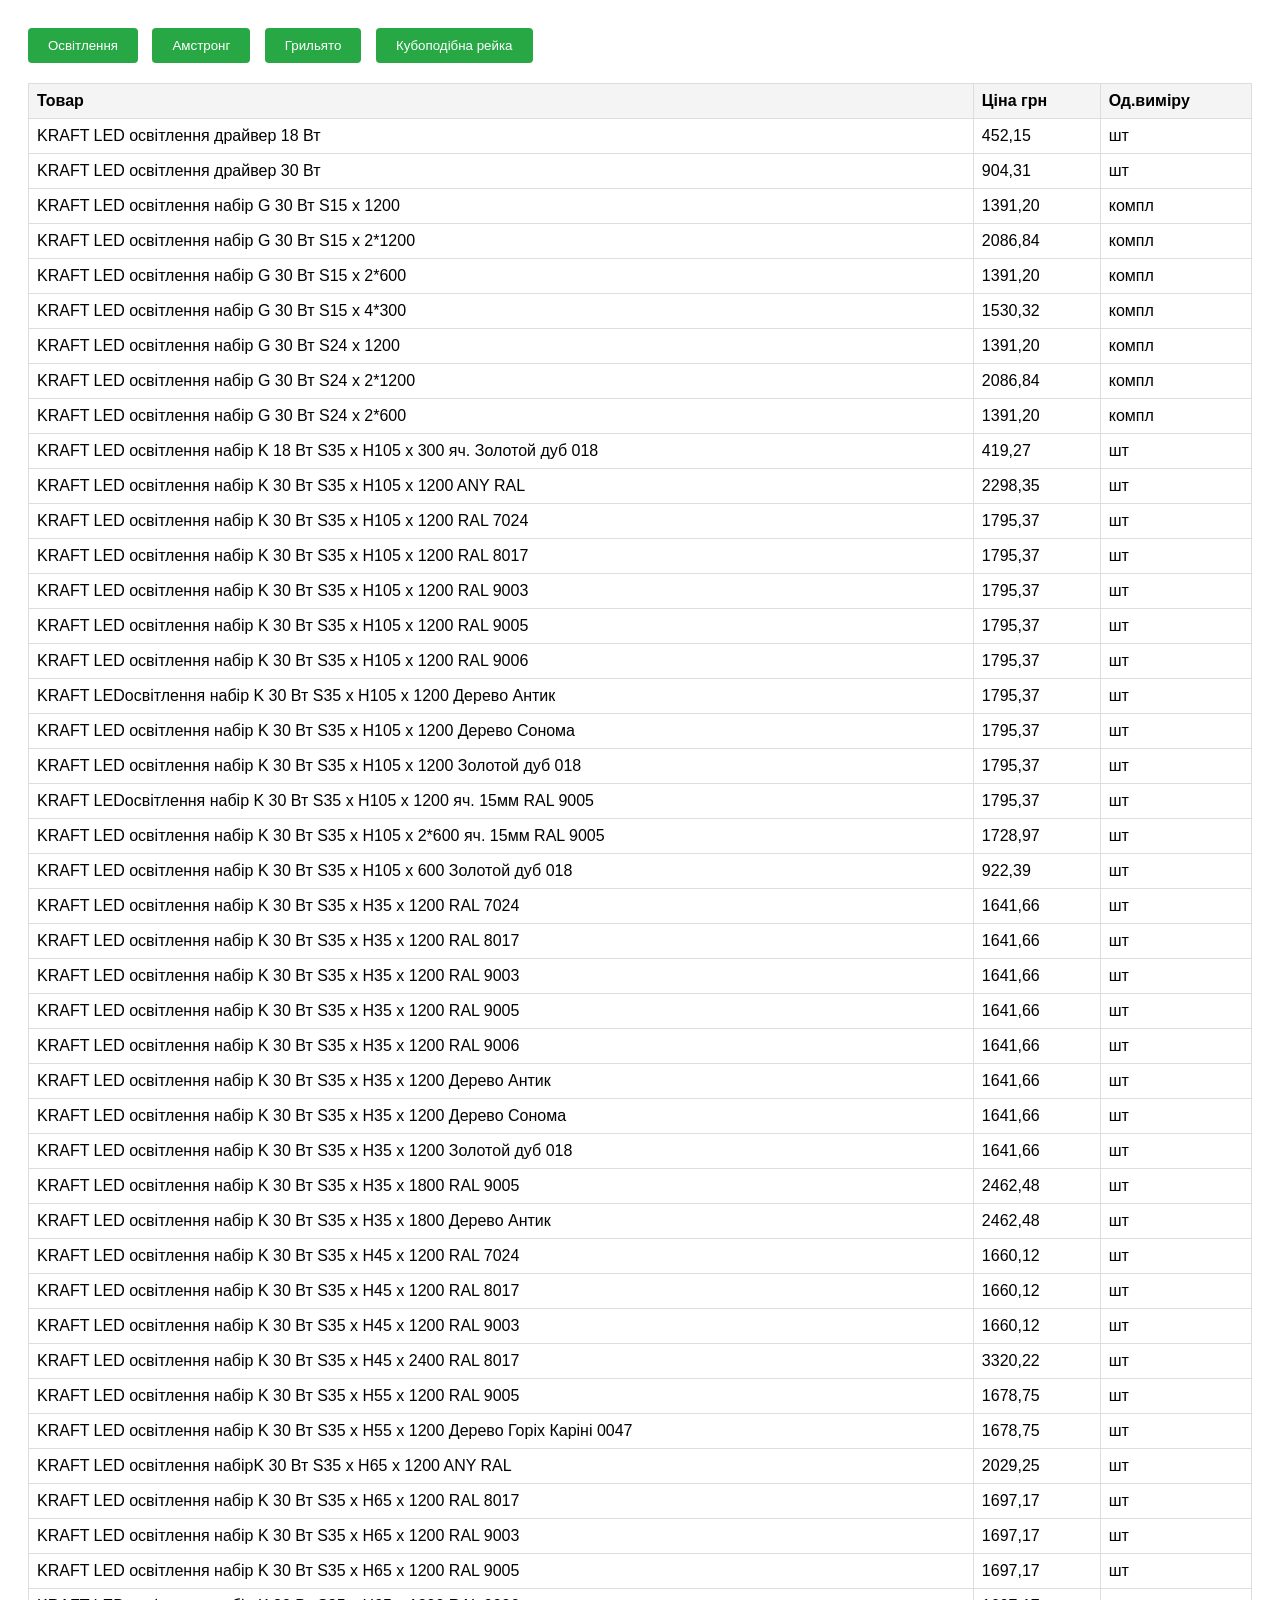
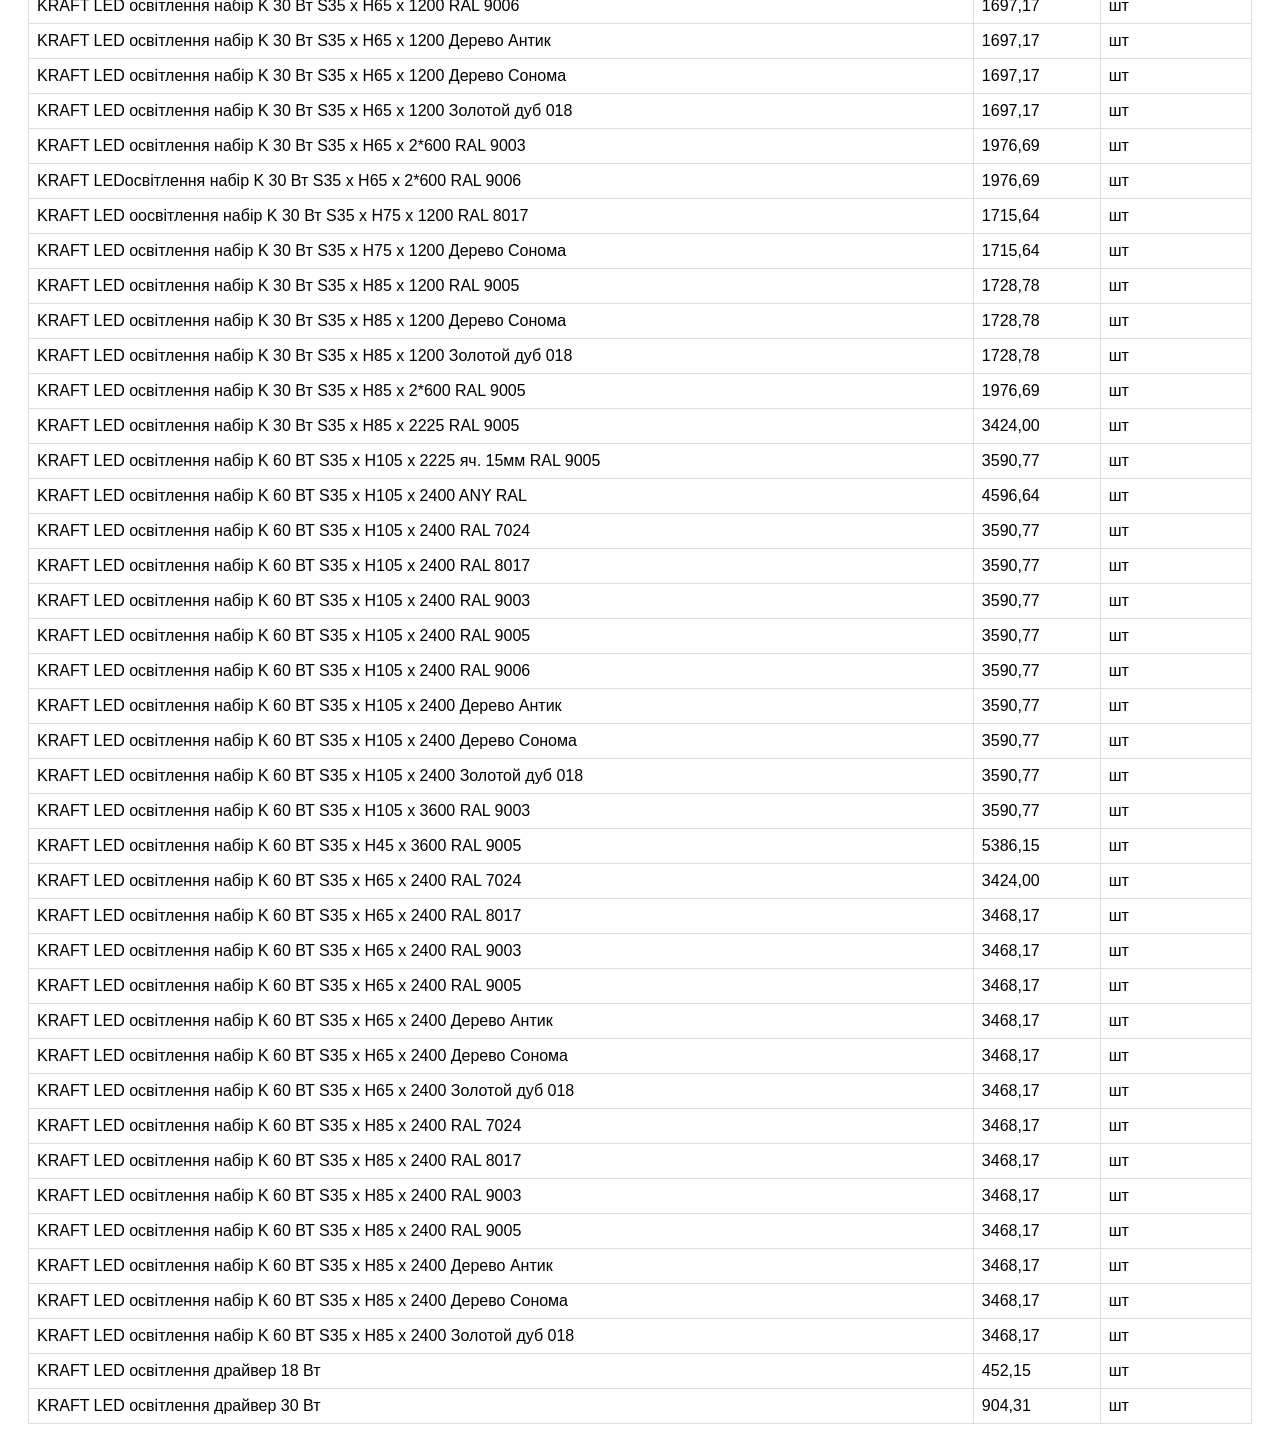
<file: materials.html>
<!DOCTYPE html>
<html lang="ru">
<head>
<meta charset="UTF-8" />
<meta name="viewport" content="width=device-width, initial-scale=1" />
<title>Прайс KRAFT</title>
<style>
  body {
    font-family: Arial, sans-serif;
    padding: 20px;
  }
  .buttons {
    margin-bottom: 20px;
  }
  .btn {
    padding: 10px 20px;
    margin-right: 10px;
    cursor: pointer;
    background-color:  #28a745;
    color: white;
    border: none;
    border-radius: 4px;
  }
  .btn.active {
    background-color: #28a745;
  }
  .price-table {
    width: 100%;
    border-collapse: collapse;
    margin-top: 10px;
  }
  .price-table th, .price-table td {
    border: 1px solid #ddd;
    padding: 8px;
  }
  .price-table th {
    background-color: #f4f4f4;
    text-align: left;
  }
  .price-container {
    display: none;
  }
  .price-container.active {
    display: block;
  }
</style>
</head>
<body>

<div class="buttons">
  <button class="btn active" data-target="osveshchenie">Освітлення</button>
  <button class="btn" data-target="amstrong">Амстронг</button>
  <button class="btn" data-target="grilyato">Грильято</button>
  <button class="btn" data-target="kuboreika">Кубоподібна рейка</button>
</div>
<div id="osveshchenie" class="price-container active">
  <table class="price-table">
    <thead>
      <tr>
        <th>Товар</th>
        <th>Ціна грн</th>
        <th>Од.виміру </th>
      </tr>
    </thead>
    <tbody>

        <tr><td>KRAFT LED освітлення драйвер 18 Вт</td><td>452,15</td><td>шт</td></tr>
        <tr><td>KRAFT LED освітлення драйвер 30 Вт</td><td>904,31</td><td>шт</td></tr>
        <tr><td>KRAFT LED освітлення набір G 30 Вт S15 x 1200</td><td>1391,20</td><td>компл</td></tr>
        <tr><td>KRAFT LED освітлення набір G 30 Вт S15 x 2*1200</td><td>2086,84</td><td>компл</td></tr>
        <tr><td>KRAFT LED освітлення набір G 30 Вт S15 x 2*600</td><td>1391,20</td><td>компл</td></tr>
        <tr><td>KRAFT LED освітлення набір G 30 Вт S15 x 4*300</td><td>1530,32</td><td>компл</td></tr>
        <tr><td>KRAFT LED освітлення набір G 30 Вт S24 x 1200</td><td>1391,20</td><td>компл</td></tr>
        <tr><td>KRAFT LED освітлення набір G 30 Вт S24 x 2*1200</td><td>2086,84</td><td>компл</td></tr>
        <tr><td>KRAFT LED освітлення набір G 30 Вт S24 x 2*600</td><td>1391,20</td><td>компл</td></tr>
        <tr><td>KRAFT LED освітлення набір K 18 Вт S35 x Н105 x 300 яч. Золотой дуб 018</td><td>419,27</td><td>шт</td></tr>
        <tr><td>KRAFT LED освітлення набір K 30 Вт S35 x Н105 x 1200 ANY RAL</td><td>2298,35</td><td>шт</td></tr>
        <tr><td>KRAFT LED освітлення набір K 30 Вт S35 x Н105 x 1200 RAL 7024</td><td>1795,37</td><td>шт</td></tr>
        <tr><td>KRAFT LED освітлення набір K 30 Вт S35 x Н105 x 1200 RAL 8017</td><td>1795,37</td><td>шт</td></tr>
        <tr><td>KRAFT LED освітлення набір K 30 Вт S35 x Н105 x 1200 RAL 9003</td><td>1795,37</td><td>шт</td></tr>
        <tr><td>KRAFT LED освітлення набір K 30 Вт S35 x Н105 x 1200 RAL 9005</td><td>1795,37</td><td>шт</td></tr>
        <tr><td>KRAFT LED освітлення набір K 30 Вт S35 x Н105 x 1200 RAL 9006</td><td>1795,37</td><td>шт</td></tr>
        <tr><td>KRAFT LEDосвітлення набір K 30 Вт S35 x Н105 x 1200 Дерево Антик</td><td>1795,37</td><td>шт</td></tr>
        <tr><td>KRAFT LED освітлення набір K 30 Вт S35 x Н105 x 1200 Дерево Сонома</td><td>1795,37</td><td>шт</td></tr>
        <tr><td>KRAFT LED освітлення набір K 30 Вт S35 x Н105 x 1200 Золотой дуб 018</td><td>1795,37</td><td>шт</td></tr>
        <tr><td>KRAFT LEDосвітлення набір K 30 Вт S35 x Н105 x 1200 яч. 15мм RAL 9005</td><td>1795,37</td><td>шт</td></tr>
        <tr><td>KRAFT LED освітлення набір K 30 Вт S35 x Н105 x 2*600 яч. 15мм RAL 9005</td><td>1728,97</td><td>шт</td></tr>
        <tr><td>KRAFT LED освітлення набір K 30 Вт S35 x Н105 x 600 Золотой дуб 018</td><td>922,39</td><td>шт</td></tr>
        <tr><td>KRAFT LED освітлення набір K 30 Вт S35 x Н35 x 1200 RAL 7024</td><td>1641,66</td><td>шт</td></tr>
        <tr><td>KRAFT LED освітлення набір K 30 Вт S35 x Н35 x 1200 RAL 8017</td><td>1641,66</td><td>шт</td></tr>
        <tr><td>KRAFT LED освітлення набір K 30 Вт S35 x Н35 x 1200 RAL 9003</td><td>1641,66</td><td>шт</td></tr>
        <tr><td>KRAFT LED освітлення набір K 30 Вт S35 x Н35 x 1200 RAL 9005</td><td>1641,66</td><td>шт</td></tr>
        <tr><td>KRAFT LED освітлення набір K 30 Вт S35 x Н35 x 1200 RAL 9006</td><td>1641,66</td><td>шт</td></tr>
        <tr><td>KRAFT LED освітлення набір K 30 Вт S35 x Н35 x 1200 Дерево Антик</td><td>1641,66</td><td>шт</td></tr>
        <tr><td>KRAFT LED освітлення набір K 30 Вт S35 x Н35 x 1200 Дерево Сонома</td><td>1641,66</td><td>шт</td></tr>
        <tr><td>KRAFT LED освітлення набір K 30 Вт S35 x Н35 x 1200 Золотой дуб 018</td><td>1641,66</td><td>шт</td></tr>
        <tr><td>KRAFT LED освітлення набір K 30 Вт S35 x Н35 x 1800 RAL 9005</td><td>2462,48</td><td>шт</td></tr>
        <tr><td>KRAFT LED освітлення набір K 30 Вт S35 x Н35 x 1800 Дерево Антик</td><td>2462,48</td><td>шт</td></tr>
        <tr><td>KRAFT LED освітлення набір K 30 Вт S35 x Н45 x 1200 RAL 7024</td><td>1660,12</td><td>шт</td></tr>
        <tr><td>KRAFT LED освітлення набір K 30 Вт S35 x Н45 x 1200 RAL 8017</td><td>1660,12</td><td>шт</td></tr>
        <tr><td>KRAFT LED освітлення набір K 30 Вт S35 x Н45 x 1200 RAL 9003</td><td>1660,12</td><td>шт</td></tr>
        <tr><td>KRAFT LED освітлення набір K 30 Вт S35 x Н45 x 2400 RAL 8017</td><td>3320,22</td><td>шт</td></tr>
        <tr><td>KRAFT LED освітлення набір K 30 Вт S35 x Н55 x 1200 RAL 9005</td><td>1678,75</td><td>шт</td></tr>
        <tr><td>KRAFT LED освітлення набір K 30 Вт S35 x Н55 x 1200 Дерево Горіх Каріні 0047</td><td>1678,75</td><td>шт</td></tr>
        <tr><td>KRAFT LED освітлення набірK 30 Вт S35 x Н65 x 1200 ANY RAL</td><td>2029,25</td><td>шт</td></tr>
        <tr><td>KRAFT LED освітлення набір K 30 Вт S35 x Н65 x 1200 RAL 8017</td><td>1697,17</td><td>шт</td></tr>
        <tr><td>KRAFT LED освітлення набір K 30 Вт S35 x Н65 x 1200 RAL 9003</td><td>1697,17</td><td>шт</td></tr>
        <tr><td>KRAFT LED освітлення набір K 30 Вт S35 x Н65 x 1200 RAL 9005</td><td>1697,17</td><td>шт</td></tr>
        <tr><td>KRAFT LED освітлення набір K 30 Вт S35 x Н65 x 1200 RAL 9006</td><td>1697,17</td><td>шт</td></tr>
        <tr><td>KRAFT LED освітлення набір K 30 Вт S35 x Н65 x 1200 Дерево Антик</td><td>1697,17</td><td>шт</td></tr>
        <tr><td>KRAFT LED освітлення набір K 30 Вт S35 x Н65 x 1200 Дерево Сонома</td><td>1697,17</td><td>шт</td></tr>
        <tr><td>KRAFT LED освітлення набір K 30 Вт S35 x Н65 x 1200 Золотой дуб 018</td><td>1697,17</td><td>шт</td></tr>
        <tr><td>KRAFT LED освітлення набір K 30 Вт S35 x Н65 x 2*600 RAL 9003</td><td>1976,69</td><td>шт</td></tr>
        <tr><td>KRAFT LEDосвітлення набір K 30 Вт S35 x Н65 x 2*600 RAL 9006</td><td>1976,69</td><td>шт</td></tr>
        <tr><td>KRAFT LED оосвітлення набір K 30 Вт S35 x Н75 x 1200 RAL 8017</td><td>1715,64</td><td>шт</td></tr>
        <tr><td>KRAFT LED освітлення набір K 30 Вт S35 x Н75 x 1200 Дерево Сонома</td><td>1715,64</td><td>шт</td></tr>
        <tr><td>KRAFT LED освітлення набір K 30 Вт S35 x Н85 x 1200 RAL 9005</td><td>1728,78</td><td>шт</td></tr>
        <tr><td>KRAFT LED освітлення набір K 30 Вт S35 x Н85 x 1200 Дерево Сонома</td><td>1728,78</td><td>шт</td></tr>
        <tr><td>KRAFT LED освітлення набір K 30 Вт S35 x Н85 x 1200 Золотой дуб 018</td><td>1728,78</td><td>шт</td></tr>
        <tr><td>KRAFT LED освітлення набір K 30 Вт S35 x Н85 x 2*600 RAL 9005</td><td>1976,69</td><td>шт</td></tr>
        <tr><td>KRAFT LED освітлення набір K 30 Вт S35 x Н85 x 2225 RAL 9005</td><td>3424,00</td><td>шт</td></tr>
        <tr><td>KRAFT LED освітлення набір K 60 ВТ S35 x Н105 x 2225 яч. 15мм RAL 9005</td><td>3590,77</td><td>шт</td></tr>
        <tr><td>KRAFT LED освітлення набір K 60 ВТ S35 x Н105 x 2400 ANY RAL</td><td>4596,64</td><td>шт</td></tr>
        <tr><td>KRAFT LED освітлення набір K 60 ВТ S35 x Н105 x 2400 RAL 7024</td><td>3590,77</td><td>шт</td></tr>
        <tr><td>KRAFT LED освітлення  набір K 60 ВТ S35 x Н105 x 2400 RAL 8017</td><td>3590,77</td><td>шт</td></tr>
        <tr><td>KRAFT LED освітлення  набір K 60 ВТ S35 x Н105 x 2400 RAL 9003</td><td>3590,77</td><td>шт</td></tr>
        <tr><td>KRAFT LED освітлення набір K 60 ВТ S35 x Н105 x 2400 RAL 9005</td><td>3590,77</td><td>шт</td></tr>
        <tr><td>KRAFT LED освітлення набір K 60 ВТ S35 x Н105 x 2400 RAL 9006</td><td>3590,77</td><td>шт</td></tr>
        <tr><td>KRAFT LED освітлення набір K 60 ВТ S35 x Н105 x 2400 Дерево Антик</td><td>3590,77</td><td>шт</td></tr>
        <tr><td>KRAFT LED освітлення  набір K 60 ВТ S35 x Н105 x 2400 Дерево Сонома</td><td>3590,77</td><td>шт</td></tr>
        <tr><td>KRAFT LED освітлення  набір K 60 ВТ S35 x Н105 x 2400 Золотой дуб 018</td><td>3590,77</td><td>шт</td></tr>
        <tr><td>KRAFT LED освітлення  набір K 60 ВТ S35 x Н105 x 3600 RAL 9003</td><td>3590,77</td><td>шт</td></tr>
        <tr><td>KRAFT LED освітлення набір K 60 ВТ S35 x Н45 x 3600 RAL 9005</td><td>5386,15</td><td>шт</td></tr>
        <tr><td>KRAFT LED освітлення  набір K 60 ВТ S35 x Н65 x 2400 RAL 7024</td><td>3424,00</td><td>шт</td></tr>
        <tr><td>KRAFT LED освітлення  набір K 60 ВТ S35 x Н65 x 2400 RAL 8017</td><td>3468,17</td><td>шт</td></tr>
        <tr><td>KRAFT LED освітлення  набір K 60 ВТ S35 x Н65 x 2400 RAL 9003</td><td>3468,17</td><td>шт</td></tr>
        <tr><td>KRAFT LED освітлення  набір K 60 ВТ S35 x Н65 x 2400 RAL 9005</td><td>3468,17</td><td>шт</td></tr>
        <tr><td>KRAFT LED освітлення набір K 60 ВТ S35 x Н65 x 2400 Дерево Антик</td><td>3468,17</td><td>шт</td></tr>
        <tr><td>KRAFT LED освітлення  набір K 60 ВТ S35 x Н65 x 2400 Дерево Сонома</td><td>3468,17</td><td>шт</td></tr>
        <tr><td>KRAFT LED освітлення  набір K 60 ВТ S35 x Н65 x 2400 Золотой дуб 018</td><td>3468,17</td><td>шт</td></tr>
        <tr><td>KRAFT LED освітлення набір  K 60 ВТ S35 x Н85 x 2400 RAL 7024</td><td>3468,17</td><td>шт</td></tr>
        <tr><td>KRAFT LED освітлення  набір  K 60 ВТ S35 x Н85 x 2400 RAL 8017</td><td>3468,17</td><td>шт</td></tr>
        <tr><td>KRAFT LED освітлення  набір  K 60 ВТ S35 x Н85 x 2400 RAL 9003</td><td>3468,17</td><td>шт</td></tr>
        <tr><td>KRAFT LED освітлення  набір  K 60 ВТ S35 x Н85 x 2400 RAL 9005</td><td>3468,17</td><td>шт</td></tr>
        <tr><td>KRAFT LED освітлення  набір  K 60 ВТ S35 x Н85 x 2400 Дерево Антик</td><td>3468,17</td><td>шт</td></tr>
        <tr><td>KRAFT LED освітлення набір  K 60 ВТ S35 x Н85 x 2400 Дерево Сонома</td><td>3468,17</td><td>шт</td></tr>
        <tr><td>KRAFT LED освітлення  набір  K 60 ВТ S35 x Н85 x 2400 Золотой дуб 018</td><td>3468,17</td><td>шт</td></tr>
        <tr><td>KRAFT LED освітлення  драйвер 18 Вт</td><td>452,15</td><td>шт</td></tr>
        <tr><td>KRAFT LED освітлення  драйвер 30 Вт</td><td>904,31</td><td>шт</td></tr>
     </tbody>
  </table>
</div>
<div id="amstrong" class="price-container">
  <table class="price-table">
    <thead>
     <tr>
        <th>Товар</th>
        <th>Ціна грн</th>
        <th>Од.виміру</th>
      </tr>
    </thead>
    <tbody>
        <tr><td>KRAFT Плита стельова WoodAcoustic Edge S600 x Н10 x 1200 яч. 45</td><td>698,78</td><td>шт</td></tr>
        <tr><td>KRAFT Плита стельова WoodAcoustic Edge S600 x Н10 x 600 яч. 45</td><td>698,78</td><td>шт</td></tr>
        <tr><td>KRAFT Плита стельова WoodAcoustic Regular S600 x Н10 x 1200</td><td>698,78</td><td>шт</td></tr>
        <tr><td>KRAFT Плита стельова WoodAcoustic Regular S600 x Н10 x 600</td><td>349,39</td><td>шт</td></tr>
        <tr><td>KRAFT Плита стельова металева Edge S600 x Н5 x 600 яч. 45 ANY RAL</td><td>385,01</td><td>шт</td></tr>
        <tr><td>KRAFT Плита стельова металева Edge S600 x Н5 x 600 яч. 45 RAL 7024</td><td>278,52</td><td>шт</td></tr>
        <tr><td>KRAFT Плита стельова металева Edge S600 x Н5 x 600 яч. 45 RAL 9003</td><td>232,09</td><td>шт</td></tr>
        <tr><td>KRAFT Плита стельова металева Edge S600 x Н5 x 600 яч. 45 RAL 9005</td><td>278,52</td><td>шт</td></tr>
        <tr><td>KRAFT Плита стельова металева Edge S600 x Н5 x 600 яч. 45 RAL 9006</td><td>278,52</td><td>шт</td></tr>
        <tr><td>KRAFT Профіль Fortis GLK15 S15 x Н25 x 1200 ANY RAL</td><td>73,80</td><td>шт</td></tr>
        <tr><td>KRAFT Профіль Fortis GLK15 S15 x Н25 x 1200 RAL 7024</td><td>58,64</td><td>шт</td></tr>
        <tr><td>KRAFT Профіль Fortis GLK15 S15 x Н25 x 1200 RAL 8017</td><td>58,64</td><td>шт</td></tr>
        <tr><td>KRAFT Профіль Fortis GLK15 S15 x Н25 x 1200 RAL 9003</td><td>61,50</td><td>шт</td></tr>
        <tr><td>KRAFT Профіль Fortis GLK15 S15 x Н25 x 1200 RAL 9005</td><td>58,64</td><td>шт</td></tr>
        <tr><td>KRAFT Профіль Fortis GLK15 S15 x Н25 x 1200 RAL 9006</td><td>58,64</td><td>шт</td></tr>
        <tr><td>KRAFT Профіль Fortis GLK15 S15 x Н25 x 1200 Дерево Антік</td><td>60,80</td><td>шт</td></tr>
        <tr><td>KRAFT Профіль Fortis GLK15 S15 x Н25 x 1200 Дерево Сонома</td><td>60,88</td><td>шт</td></tr>
        <tr><td>KRAFT Профіль Fortis GLK15 S15 x Н25 x 600 ANY RAL</td><td>34,79</td><td>шт</td></tr>
        <tr><td>KRAFT Профіль Fortis GLK15 S15 x Н25 x 600 RAL 7024</td><td>28,99</td><td>шт</td></tr>
        <tr><td>KRAFT Профіль Fortis GLK15 S15 x Н25 x 600 RAL 8017</td><td>28,99</td><td>шт</td></tr>
        <tr><td>KRAFT Профіль Fortis GLK15 S15 x Н25 x 600 RAL 9003</td><td>28,99</td><td>шт</td></tr>
        <tr><td>KRAFT Профіль Fortis GLK15 S15 x Н25 x 600 RAL 9005</td><td>28,99</td><td>шт</td></tr>
        <tr><td>KRAFT Профіль Fortis GLK15 S15 x Н25 x 600 RAL 9006</td><td>28,99</td><td>шт</td></tr>
        <tr><td>KRAFT Профіль Fortis GLK15 S15 x Н25 x 600 Дерево Антік</td><td>31,45</td><td>шт</td></tr>
        <tr><td>KRAFT Профіль Fortis GLK15 S15 x Н25 x 600 Дерево Сонома</td><td>31,45</td><td>шт</td></tr>
        <tr><td>KRAFT Профіль Fortis GLK15 S15 x Н38 x 3600 ANY RAL</td><td>209,77</td><td>шт</td></tr>
        <tr><td>KRAFT Профіль Fortis GLK15 S15 x Н38 x 3600 RAL 7024</td><td>174,80</td><td>шт</td></tr>
        <tr><td>KRAFT Профіль Fortis GLK15 S15 x Н38 x 3600 RAL 8017</td><td>174,80</td><td>шт</td></tr>
        <tr><td>KRAFT Профіль Fortis GLK15 S15 x Н38 x 3600 RAL 9003</td><td>174,80</td><td>шт</td></tr>
        <tr><td>KRAFT Профіль Fortis GLK15 S15 x Н38 x 3600 RAL 9005</td><td>174,80</td><td>шт</td></tr>
        <tr><td>KRAFT Профіль Fortis GLK15 S15 x Н38 x 3600 RAL 9006</td><td>174,80</td><td>шт</td></tr>
        <tr><td>KRAFT Профіль Fortis GLK15 S15 x Н38 x 3600 Дерево Антік</td><td>180,88</td><td>шт</td></tr>
        <tr><td>KRAFT Профіль Fortis GLK15 S15 x Н38 x 3600 Дерево Сонома</td><td>180,88</td><td>шт</td></tr>
        <tr><td>KRAFT Профіль Fortis T15 S15 x Н25 x 1200 ANY RAL</td><td>70,60</td><td>шт</td></tr>
        <tr><td>KRAFT Профіль Fortis T15 S15 x Н25 x 1200 RAL 7024</td><td>67,74</td><td>шт</td></tr>
        <tr><td>KRAFT Профіль Fortis T15 S15 x Н25 x 1200 RAL 8017</td><td>67,74</td><td>шт</td></tr>
        <tr><td>KRAFT Профіль Fortis T15 S15 x Н25 x 1200 RAL 9003</td><td>44,82</td><td>шт</td></tr>
        <tr><td>KRAFT Профіль Fortis T15 S15 x Н25 x 1200 RAL 9005</td><td>67,74</td><td>шт</td></tr>
        <tr><td>KRAFT Профіль Fortis T15 S15 x Н25 x 1200 RAL 9006</td><td>67,74</td><td>шт</td></tr>
        <tr><td>KRAFT Профіль Fortis T15 S15 x Н25 x 1200 Дерево</td><td>70,60</td><td>шт</td></tr>
        <tr><td>KRAFT Профіль Fortis T15 S15 x Н25 x 1200 Дерево Горіх Каріні 0047</td><td>70,60</td><td>шт</td></tr>
        <tr><td>KRAFT Профіль Fortis T15 S15 x Н25 x 600 ANY RAL</td><td>34,96</td><td>шт</td></tr>
        <tr><td>KRAFT Профіль Fortis T15 S15 x Н25 x 600 RAL 7024</td><td>33,61</td><td>шт</td></tr>
        <tr><td>KRAFT Профіль Fortis T15 S15 x Н25 x 600 RAL 8017</td><td>33,61</td><td>шт</td></tr>
        <tr><td>KRAFT Профіль Fortis T15 S15 x Н25 x 600 RAL 9003</td><td>22,21</td><td>шт</td></tr>
        <tr><td>KRAFT Профіль Fortis T15 S15 x Н25 x 600 RAL 9005</td><td>33,61</td><td>шт</td></tr>
        <tr><td>KRAFT Профіль Fortis T15 S15 x Н25 x 600 RAL 9006</td><td>33,61</td><td>шт</td></tr>
        <tr><td>KRAFT Профіль Fortis T15 S15 x Н25 x 600 Дерево</td><td>34,96</td><td>шт</td></tr>
        <tr><td>KRAFT Профіль Fortis T15 S15 x Н25 x 600 Дерево Горіх Каріні 0047</td><td>34,96</td><td>шт</td></tr>
        <tr><td>KRAFT Профіль Fortis T15 S15 x Н38 x 3600 ANY RAL</td><td>209,72</td><td>шт</td></tr>
        <tr><td>KRAFT Профіль Fortis T15 S15 x Н38 x 3600 RAL 7024</td><td>202,67</td><td>шт</td></tr>
        <tr><td>KRAFT Профіль Fortis T15 S15 x Н38 x 3600 RAL 8017</td><td>202,67</td><td>шт</td></tr>
        <tr><td>KRAFT Профіль Fortis T15 S15 x Н38 x 3600 RAL 9003</td><td>133,19</td><td>шт</td></tr>
        <tr><td>KRAFT Профіль Fortis T15 S15 x Н38 x 3600 RAL 9005</td><td>202,67</td><td>шт</td></tr>
        <tr><td>KRAFT Профіль Fortis T15 S15 x Н38 x 3600 RAL 9006</td><td>202,67</td><td>шт</td></tr>
        <tr><td>KRAFT Профіль Fortis T15 S15 x Н38 x 3600 Дерево</td><td>209,72</td><td>шт</td></tr>
        <tr><td>KRAFT Профіль Fortis T15 S15 x Н38 x 3600 Дерево Горіх Каріні 0047</td><td>209,72</td><td>шт</td></tr>
        <tr><td>KRAFT Профіль Fortis T24 S24 x Н25 x 1200 ANY RAL</td><td>54,78</td><td>шт</td></tr>
        <tr><td>KRAFT Профіль Fortis T24 S24 x Н25 x 1200 RAL 7024</td><td>49,75</td><td>шт</td></tr>
        <tr><td>KRAFT Профіль Fortis T24 S24 x Н25 x 1200 RAL 8017</td><td>49,75</td><td>шт</td></tr>
        <tr><td>KRAFT Профіль Fortis T24 S24 x Н25 x 1200 RAL 9003</td><td>37,60</td><td>шт</td></tr>
        <tr><td>KRAFT Профіль Fortis T24 S24 x Н25 x 1200 RAL 9005</td><td>49,75</td><td>шт</td></tr>
        <tr><td>KRAFT Профіль Fortis T24 S24 x Н25 x 1200 RAL 9006</td><td>47,42</td><td>шт</td></tr>
        <tr><td>KRAFT Профіль Fortis T24 S24 x Н25 x 1200 Дерево</td><td>54,78</td><td>шт</td></tr>
        <tr><td>KRAFT Профіль Fortis T24 S24 x Н25 x 600 ANY RAL</td><td>27,42</td><td>шт</td></tr>
        <tr><td>KRAFT Профіль Fortis T24 S24 x Н25 x 600 RAL 7024</td><td>25,15</td><td>шт</td></tr>
        <tr><td>KRAFT Профіль Fortis T24 S24 x Н25 x 600 RAL 8017</td><td>25,15</td><td>шт</td></tr>
        <tr><td>KRAFT Профіль Fortis T24 S24 x Н25 x 600 RAL 9003</td><td>18,78</td><td>шт</td></tr>
        <tr><td>KRAFT Профіль Fortis T24 S24 x Н25 x 600 RAL 9005</td><td>25,15</td><td>шт</td></tr>
        <tr><td>KRAFT Профіль Fortis T24 S24 x Н25 x 600 RAL 9006</td><td>23,94</td><td>шт</td></tr>
        <tr><td>KRAFT Профіль Fortis T24 S24 x Н25 x 600 Дерево</td><td>27,42</td><td>шт</td></tr>
        <tr><td>KRAFT Профіль Fortis T24 S24 x Н38 x 3600 ANY RAL</td><td>164,32</td><td>шт</td></tr>
        <tr><td>KRAFT Профіль Fortis T24 S24 x Н38 x 3600 RAL 7024</td><td>149,78</td><td>шт</td></tr>
        <tr><td>KRAFT Профіль Fortis T24 S24 x Н38 x 3600 RAL 8017</td><td>149,78</td><td>шт</td></tr>
        <tr><td>KRAFT Профіль Fortis T24 S24 x Н38 x 3600 RAL 9003</td><td>112,70</td><td>шт</td></tr>
        <tr><td>KRAFT Профіль Fortis T24 S24 x Н38 x 3600 RAL 9005</td><td>149,78</td><td>шт</td></tr>
        <tr><td>KRAFT Профіль Fortis T24 S24 x Н38 x 3600 RAL 9006</td><td>142,69</td><td>шт</td></tr>
        <tr><td>KRAFT Профіль Fortis T24 S24 x Н38 x 3600 Дерево</td><td>164,32</td><td>шт</td></tr>
        <tr><td>KRAFT Профіль Fortis Пристінний L S24 x Н19 x 3000 RAL 9003</td><td>73,73</td><td>шт</td></tr>
        <tr><td>KRAFT Профіль Nova T24 S24 x Н25 x 1200 RAL 9003</td><td>24,17</td><td>шт</td></tr>
        <tr><td>KRAFT Профіль Nova T24 S24 x Н25 x 600 RAL 9003</td><td>12,11</td><td>шт</td></tr>
        <tr><td>KRAFT Профіль Nova T24 S24 x Н38 x 3600 RAL 9003</td><td>78,44</td><td>шт</td></tr>
        <tr><td>KRAFT Профіль Nova Пристінний L S24 x Н19 x 3000 RAL 9003</td><td>44,72</td><td>шт</td></tr>
       </tbody>
  </table>
</div>
<div id="grilyato" class="price-container">
  <table class="price-table">
    <thead>
     <tr>
        <th>Товар</th>
        <th>Ціна грн</th>
        <th>Од.виміру</th>
      </tr>
    </thead>
    <tbody>
      <tr><td>KRAFT Профіль Грильято GLK15 "М" S15 x Н40 x 600 яч. 100 ANY RAL</td><td>30,36</td><td>шт</td></tr>
      <tr><td>KRAFT Профіль Грильято GLK15 "М" S15 x Н40 x 600 яч. 100 RAL 7024</td><td>16,72</td><td>шт</td></tr>
      <tr><td>KRAFT Профіль Грильято GLK15 "М" S15 x Н40 x 600 яч. 100 RAL 8017</td><td>16,72</td><td>шт</td></tr>
      <tr><td>KRAFT Профіль Грильято GLK15 "М" S15 x Н40 x 600 яч. 100 RAL 9003</td><td>15,18</td><td>шт</td></tr>
      <tr><td>KRAFT Профіль Грильято GLK15 "М" S15 x Н40 x 600 яч. 100 RAL 9005</td><td>16,72</td><td>шт</td></tr>
      <tr><td>KRAFT Профіль Грильято GLK15 "М" S15 x Н40 x 600 яч. 100 RAL 9006</td><td>15,18</td><td>шт</td></tr>
      <tr><td>KRAFT Профіль Грильято GLK15 "М" S15 x Н40 x 600 яч. 100 Дерево Антік</td><td>21,28</td><td>шт</td></tr>
      <tr><td>KRAFT Профіль Грильято GLK15 "М" S15 x Н40 x 600 яч. 100 Дерево Сонома</td><td>21,28</td><td>шт</td></tr>
      <tr><td>KRAFT Профіль Грильято GLK15 Торцевий S3 x Н40 x 600 яч. 100 ANY RAL</td><td>15,20</td><td>шт</td></tr>
      <tr><td>KRAFT Профіль Грильято GLK15 Торцевий S3 x Н40 x 600 яч. 100 RAL 7024</td><td>8,34</td><td>шт</td></tr>
      <tr><td>KRAFT Профіль Грильято GLK15 Торцевий S3 x Н40 x 600 яч. 100 RAL 8017</td><td>9,13</td><td>шт</td></tr>
      <tr><td>KRAFT Профіль Грильято GLK15 Торцевий S3 x Н40 x 600 яч. 100 RAL 9003</td><td>7,61</td><td>шт</td></tr>
      <tr><td>KRAFT Профіль Грильято GLK15 Торцевий S3 x Н40 x 600 яч. 100 RAL 9005</td><td>8,34</td><td>шт</td></tr>
      <tr><td>KRAFT Профіль Грильято GLK15 Торцевий S3 x Н40 x 600 яч. 100 RAL 9006</td><td>7,61</td><td>шт</td></tr>
      <tr><td>KRAFT Профіль Грильято GLK15 Торцевий S3 x Н40 x 600 яч. 100 Дерево Антік</td><td>10,63</td><td>шт</td></tr>
      <tr><td>KRAFT Профіль Грильято GLK15 Торцевий S3 x Н40 x 600 яч. 100 Дерево Сонома</td><td>10,63</td><td>шт</td></tr>
      <tr><td>KRAFT Профіль Грильято Класичний "М" S9 x Н40 x 600 яч. 100 ANY RAL</td><td>22,75</td><td>шт</td></tr>
      <tr><td>KRAFT Профіль Грильято Класичний "М" S9 x Н40 x 600 яч. 100 RAL 7024</td><td>13,44</td><td>шт</td></tr>
      <tr><td>KRAFT Профіль Грильято Класичний "М" S9 x Н40 x 600 яч. 100 RAL 8017</td><td>14,64</td><td>шт</td></tr>
      <tr><td>KRAFT Профіль Грильято Класичний "М" S9 x Н40 x 600 яч. 100 RAL 9003</td><td>11,65</td><td>шт</td></tr>
      <tr><td>KRAFT Профіль Грильято Класичний "М" S9 x Н40 x 600 яч. 100 RAL 9005</td><td>13,44</td><td>шт</td></tr>
      <tr><td>KRAFT Профіль Грильято Класичний "М" S9 x Н40 x 600 яч. 100 RAL 9006</td><td>11,65</td><td>шт</td></tr>
      <tr><td>KRAFT Профіль Грильято Класичний "М" S9 x Н40 x 600 яч. 100 Дерево Антік</td><td>15,96</td><td>шт</td></tr>
      <tr><td>KRAFT Профіль Грильято Класичний "М" S9 x Н40 x 600 яч. 100 Дерево Горіх Каріні 0047</td><td>15,96</td><td>шт</td></tr>
      <tr><td>KRAFT Профіль Грильято Класичний "М" S9 x Н40 x 600 яч. 100 Дерево Сонома</td><td>15,96</td><td>шт</td></tr>
      <tr><td>KRAFT Профіль Грильято Пірамідальний "М" S9 x Н40 x 600 яч. 100 ANY RAL</td><td>28,22</td><td>шт</td></tr>
      <tr><td>KRAFT Профіль Грильято Пірамідальний "М" S9 x Н40 x 600 яч. 100 RAL 7024</td><td>16,72</td><td>шт</td></tr>
      <tr><td>KRAFT Профіль Грильято Пірамідальний "М" S9 x Н40 x 600 яч. 100 RAL 8017</td><td>18,24</td><td>шт</td></tr>
      <tr><td>KRAFT Профіль Грильято Пірамідальний "М" S9 x Н40 x 600 яч. 100 RAL 9003</td><td>14,11</td><td>шт</td></tr>>
      <tr><td>KRAFT Профіль Грильято Пірамідальний "М" S9 x Н40 x 600 яч. 100 RAL 9005</td><td>16,72</td><td>шт</td></tr>
      <tr><td>KRAFT Профіль Грильято Пірамідальний "М" S9 x Н40 x 600 яч. 100 RAL 9006</td><td>14,42</td><td>шт</td></tr>
      <tr><td>KRAFT Профіль Грильято Пірамідальний "М" S9 x Н40 x 600 яч. 100 Дерево Антік</td><td>19,78</td><td>шт</td></tr>
      <tr><td>KRAFT Профіль Грильято Пірамідальний "М" S9 x Н40 x 600 яч. 100 Дерево Сонома</td><td>19,78</td><td>шт</td></tr>
      <tr><td>KRAFT Профіль П-образний S45 x Н27 x 9 RAL 8017</td><td>102,64</td><td>пог.м</td></tr>
      <tr><td>KRAFT Профіль П-образний S45 x Н27 x 9 RAL 9003</td><td>85,50</td><td>пог.м</td></tr>
      <tr><td>KRAFT Профіль П-образний S45 x Н27 x 9 RAL 9005</td><td>94,06</td><td>пог.м</td></tr>
      <tr><td>KRAFT Профіль П-образний S45 x Н27 x 9 RAL 9006</td><td>85,50</td><td>пог.м</td></tr>
      <tr><td>KRAFT Профіль П-образний S45 x Н27 x 9 Дерево Антік</td><td>119,70</td><td>пог.м</td></tr>
      <tr><td>KRAFT Профіль П-образний S45 x Н27 x 9 Дерево Сонома</td><td>119,70</td><td>пог.м</td></tr>
      <tr><td>KRAFT Профіль Пристінний L S24 x Н19 x 2000 RAL 7024</td><td>60,58</td><td>шт</td></tr>
      <tr><td>KRAFT Профіль Пристінний L S24 x Н19 x 3000 ANY RAL</td><td>121,40</td><td>шт</td></tr>
      <tr><td>KRAFT Профіль Пристінний L S24 x Н19 x 3000 RAL 7024</td><td>90,86</td><td>шт</td></tr>
      <tr><td>KRAFT Профіль Пристінний L S24 x Н19 x 3000 RAL 8017</td><td>95,38</td><td>шт</td></tr>
      <tr><td>KRAFT Профіль Пристінний L S24 x Н19 x 3000 RAL 9005</td><td>90,86</td><td>шт</td></tr>
      <tr><td>KRAFT Профіль Пристінний L S24 x Н19 x 3000 RAL 9006</td><td>88,36</td><td>шт</td></tr>
      <tr><td>KRAFT Профіль Пристінний L S24 x Н19 x 3000 Дерево 3D Гікорі 0048</td><td>118,00</td><td>шт</td></tr>
      <tr><td>KRAFT Профіль Пристінний L S24 x Н19 x 3000 Дерево Антік</td><td>118,00</td><td>шт</td></tr>
      <tr><td>KRAFT Профіль Пристінний L S24 x Н19 x 3000 Дерево Горіх Каріні 0047</td><td>118,00</td><td>шт</td></tr>
      <tr><td>KRAFT Профіль Пристінний L S24 x Н19 x 3000 Дерево Сонома</td><td>118,00</td><td>шт</td></tr>
      <tr><td>KRAFT Профіль Пристінний L S24 x Н19 x 3000 Золотий дуб 018</td><td>134,77</td><td>шт</td></tr>
      <tr><td>KRAFT Профіль Пристінний W S8*15 x Н20*15 x 300 яч. ЗРАЗОК RAL 9003</td><td>12,71</td><td>шт</td></tr>
      <tr><td>KRAFT Профіль Пристінний W S8*15 x Н20*15 x 3000 ANY RAL</td><td>284,32</td><td>шт</td></tr>
      <tr><td>KRAFT Профіль Пристінний W S8*15 x Н20*15 x 3000 RAL 9003</td><td>120,85</td><td>шт</td></tr>
      <tr><td>KRAFT Профіль Пристінний W S8*15 x Н20*15 x 3000 Дерево Горіх Каріні 0047</td><td>135,71</td><td>шт</td></tr>
    </tbody>
  </table>
</div>
<div id="kuboreika" class="price-container">
  <table class="price-table">
    <thead>
     <tr>
        <th>Товар</th>
        <th>Цена грн</th>
        <th>Од. виміру</th>
      </tr>
    </thead>
    <tbody>
      <tr><td>KRAFT Рейка Кубоподібна "Готове рішення" (5+м.кв) S35 x Н35 x 2000 RAL 7024</td><td>10481,17</td><td>пог.м</td></tr>
      <tr><td>KRAFT Рейка Кубоподібна S35 x Н105 ANY RAL</td><td>246,79</td><td>пог.м</td></tr>
      <tr><td>KRAFT Рейка Кубоподібна S35 x Н105 RAL 7024</td><td>135,73</td><td>пог.м</td></tr>
      <tr><td>KRAFT Рейка Кубоподібна S35 x Н105 RAL 8017</td><td>148,08</td><td>пог.м</td></tr>
      <tr><td>KRAFT Рейка Кубоподібна S35 x Н105 RAL 9003</td><td>123,41</td><td>пог.м</td></tr>
      <tr><td>KRAFT Рейка Кубоподібна S35 x Н105 RAL 9005</td><td>135,73</td><td>пог.м</td></tr>
      <tr><td>KRAFT Рейка Кубоподібна S35 x Н105 RAL 9006</td><td>123,41</td><td>пог.м</td></tr>
      <tr><td>KRAFT Рейка Кубоподібна S35 x Н105 Дерево 3D Гікорі 0048</td><td>172,75</td><td>пог.м</td></tr>
      <tr><td>KRAFT Рейка Кубоподібна S35 x Н105 Дерево Антік</td><td>172,75</td><td>пог.м</td></tr>
      <tr><td>KRAFT Рейка Кубоподібна S35 x Н105 Дерево Горіх Каріні 0047</td><td>172,75</td><td>пог.м</td></tr>
      <tr><td>KRAFT Рейка Кубоподібна S35 x Н105 Дерево Модрина 0202</td><td>172,75</td><td>пог.м</td></tr>
      <tr><td>KRAFT Рейка Кубоподібна S35 x Н105 Дерево Сонома</td><td>172,75</td><td>пог.м</td></tr>
      <tr><td>KRAFT Рейка Кубоподібна S35 x Н105 Золотий дуб 018</td><td>172,75</td><td>пог.м</td></tr>
      <tr><td>KRAFT Рейка Кубоподібна S35 x Н35 ANY RAL</td><td>130,06</td><td>пог.м</td></tr>
      <tr><td>KRAFT Рейка Кубоподібна S35 x Н35 RAL 7024</td><td>71,53</td><td>пог.м</td></tr>
      <tr><td>KRAFT Рейка Кубоподібна S35 x Н35 RAL 8017</td><td>78,05</td><td>пог.м</td></tr>
      <tr><td>KRAFT Рейка Кубоподібна S35 x Н35 RAL 9003</td><td>65,05</td><td>пог.м</td></tr>
      <tr><td>KRAFT Рейка Кубоподібна S35 x Н35 RAL 9005</td><td>71,53</td><td>пог.м</td></tr>
      <tr><td>KRAFT Рейка Кубоподібна S35 x Н35 RAL 9006</td><td>65,05</td><td>пог.м</td></tr>
      <tr><td>KRAFT Рейка Кубоподібна S35 x Н35 Дерево 3D Гікорі 0048</td><td>91,04</td><td>пог.м</td></tr>
      <tr><td>KRAFT Рейка Кубоподібна S35 x Н35 Дерево Антік</td><td>91,04</td><td>пог.м</td></tr>
      <tr><td>KRAFT Рейка Кубоподібна S35 x Н35 Дерево Горіх Каріні 0047</td><td>91,04</td><td>пог.м</td></tr>
      <tr><td>KRAFT Рейка Кубоподібна S35 x Н35 Дерево Модрина 0202</td><td>91,04</td><td>пог.м</td></tr>
      <tr><td>KRAFT Рейка Кубоподібна S35 x Н35 Дерево Сонома</td><td>91,04</td><td>пог.м</td></tr>
      <tr><td>KRAFT Рейка Кубоподібна S35 x Н35 Золотий дуб 018</td><td>91,04</td><td>пог.м</td></tr>
      <tr><td>KRAFT Рейка Кубоподібна S35 x Н45 ANY RAL</td><td>141,35</td><td>пог.м</td></tr>
      <tr><td>KRAFT Рейка Кубоподібна S35 x Н45 RAL 7024</td><td>77,72</td><td>пог.м</td></tr>
      <tr><td>KRAFT Рейка Кубоподібна S35 x Н45 RAL 8017</td><td>84,82</td><td>пог.м</td></tr>
      <tr><td>KRAFT Рейка Кубоподібна S35 x Н45 RAL 9003</td><td>70,66</td><td>пог.м</td></tr>
      <tr><td>KRAFT Рейка Кубоподібна S35 x Н45 RAL 9005</td><td>77,72</td><td>пог.м</td></tr>
      <tr><td>KRAFT Рейка Кубоподібна S35 x Н45 RAL 9006</td><td>70,66</td><td>пог.м</td></tr>
      <tr><td>KRAFT Рейка Кубоподібна S35 x Н45 Дерево 3D Гікорі 0048</td><td>98,94</td><td>пог.м</td></tr>
      <tr><td>KRAFT Рейка Кубоподібна S35 x Н45 Дерево Антік</td><td>98,94</td><td>пог.м</td></tr>
      <tr><td>KRAFT Рейка Кубоподібна S35 x Н45 Дерево Горіх Каріні 0047</td><td>98,94</td><td>пог.м</td></tr>
      <tr><td>KRAFT Рейка Кубоподібна S35 x Н45 Дерево Модрина 0202</td><td>98,94</td><td>пог.м</td></tr>
      <tr><td>KRAFT Рейка Кубоподібна S35 x Н45 Дерево Сонома</td><td>98,94</td><td>пог.м</td></tr>
      <tr><td>KRAFT Рейка Кубоподібна S35 x Н45 Золотий дуб 018</td><td>98,94</td><td>пог.м</td></tr>
      <tr><td>KRAFT Рейка Кубоподібна S35 x Н55 ANY RAL</td><td>153,59</td><td>пог.м</td></tr>
      <tr><td>KRAFT Рейка Кубоподібна S35 x Н55 RAL 7024</td><td>84,47</td><td>пог.м</td></tr>
      <tr><td>KRAFT Рейка Кубоподібна S35 x Н55 RAL 8017</td><td>92,16</td><td>пог.м</td></tr>
      <tr><td>KRAFT Рейка Кубоподібна S35 x Н55 RAL 9003</td><td>76,80</td><td>пог.м</td></tr>
      <tr><td>KRAFT Рейка Кубоподібна S35 x Н55 RAL 9005</td><td>84,47</td><td>пог.м</td></tr>
      <tr><td>KRAFT Рейка Кубоподібна S35 x Н55 RAL 9006</td><td>76,80</td><td>пог.м</td></tr>
      <tr><td>KRAFT Рейка Кубоподібна S35 x Н55 Дерево 3D Гікорі 0048</td><td>107,48</td><td>пог.м</td></tr>
      <tr><td>KRAFT Рейка Кубоподібна S35 x Н55 Дерево Антік</td><td>107,48</td><td>пог.м</td></tr>
      <tr><td>KRAFT Рейка Кубоподібна S35 x Н55 Дерево Горіх Каріні 0047</td><td>107,48</td><td>пог.м</td></tr>
      <tr><td>KRAFT Рейка Кубоподібна S35 x Н55 Дерево Модрина 0202</td><td>107,48</td><td>пог.м</td></tr>
      <tr><td>KRAFT Рейка Кубоподібна S35 x Н55 Дерево Сонома</td><td>107,48</td><td>пог.м</td></tr>
      <tr><td>KRAFT Рейка Кубоподібна S35 x Н55 Золотий дуб 018</td><td>107,48</td><td>пог.м</td></tr>
      <tr><td>KRAFT Рейка Кубоподібна S35 x Н65 ANY RAL</td><td>167,09</td><td>пог.м</td></tr>
      <tr><td>KRAFT Рейка Кубоподібна S35 x Н65 RAL 7024</td><td>91,88</td><td>пог.м</td></tr>
      <tr><td>KRAFT Рейка Кубоподібна S35 x Н65 RAL 8017</td><td>100,26</td><td>пог.м</td></tr>
      <tr><td>KRAFT Рейка Кубоподібна S35 x Н65 RAL 9003</td><td>83,53</td><td>пог.м</td></tr>
      <tr><td>KRAFT Рейка Кубоподібна S35 x Н65 RAL 9005</td><td>91,88</td><td>пог.м</td></tr>
      <tr><td>KRAFT Рейка Кубоподібна S35 x Н65 RAL 9006</td><td>83,53</td><td>пог.м</td></tr>
      <tr><td>KRAFT Рейка Кубоподібна S35 x Н65 Дерево 3D Гікорі 0048</td><td>116,96</td><td>пог.м</td></tr>
      <tr><td>KRAFT Рейка Кубоподібна S35 x Н65 Дерево Антік</td><td>116,96</td><td>пог.м</td></tr>
      <tr><td>KRAFT Рейка Кубоподібна S35 x Н65 Дерево Горіх Каріні 0047</td><td>116,96</td><td>пог.м</td></tr>
      <tr><td>KRAFT Рейка Кубоподібна S35 x Н65 Дерево Модрина 0202</td><td>116,96</td><td>пог.м</td></tr>
      <tr><td>KRAFT Рейка Кубоподібна S35 x Н65 Дерево Сонома</td><td>116,96</td><td>пог.м</td></tr>
      <tr><td>KRAFT Рейка Кубоподібна S35 x Н65 Золотий дуб 018</td><td>116,96</td><td>пог.м</td></tr>
      <tr><td>KRAFT Рейка Кубоподібна S35 x Н75 ANY RAL</td><td>186,25</td><td>пог.м</td></tr>
      <tr><td>KRAFT Рейка Кубоподібна S35 x Н75 RAL 7024</td><td>102,44</td><td>пог.м</td></tr>
      <tr><td>KRAFT Рейка Кубоподібна S35 x Н75 RAL 8017</td><td>111,77</td><td>пог.м</td></tr>
      <tr><td>KRAFT Рейка Кубоподібна S35 x Н75 RAL 9003</td><td>93,14</td><td>пог.м</td></tr>
      <tr><td>KRAFT Рейка Кубоподібна S35 x Н75 RAL 9005</td><td>102,44</td><td>пог.м</td></tr>
      <tr><td>KRAFT Рейка Кубоподібна S35 x Н75 RAL 9006</td><td>93,14</td><td>пог.м</td></tr>
      <tr><td>KRAFT Рейка Кубоподібна S35 x Н75 Дерево 3D Гікорі 0048</td><td>130,39</td><td>пог.м</td></tr>
      <tr><td>KRAFT Рейка Кубоподібна S35 x Н75 Дерево Антік</td><td>130,39</td><td>пог.м</td></tr>
      <tr><td>KRAFT Рейка Кубоподібна S35 x Н75 Дерево Горіх Каріні 0047</td><td>130,39</td><td>пог.м</td></tr>
      <tr><td>KRAFT Рейка Кубоподібна S35 x Н75 Дерево Модрина 0202</td><td>130,39</td><td>пог.м</td></tr>
      <tr><td>KRAFT Рейка Кубоподібна S35 x Н75 Дерево Сонома</td><td>130,39</td><td>пог.м</td></tr>
      <tr><td>KRAFT Рейка Кубоподібна S35 x Н75 Золотий дуб 018</td><td>130,39</td><td>пог.м</td></tr>
      <tr><td>KRAFT Рейка Кубоподібна S35 x Н85 ANY RAL</td><td>205,30</td><td>пог.м</td></tr>
      <tr><td>KRAFT Рейка Кубоподібна S35 x Н85 RAL 7024</td><td>112,91</td><td>пог.м</td></tr>
      <tr><td>KRAFT Рейка Кубоподібна S35 x Н85 RAL 8017</td><td>123,19</td><td>пог.м</td></tr>
      <tr><td>KRAFT Рейка Кубоподібна S35 x Н85 RAL 9003</td><td>102,64</td><td>пог.м</td></tr>
      <tr><td>KRAFT Рейка Кубоподібна S35 x Н85 RAL 9005</td><td>112,91</td><td>пог.м</td></tr>
      <tr><td>KRAFT Рейка Кубоподібна S35 x Н85 RAL 9006</td><td>102,64</td><td>пог.м</td></tr>
      <tr><td>KRAFT Рейка Кубоподібна S35 x Н85 Дерево 3D Гікорі 0048</td><td>143,72</td><td>пог.м</td></tr>
      <tr><td>KRAFT Рейка Кубоподібна S35 x Н85 Дерево Антік</td><td>143,72</td><td>пог.м</td></tr>
      <tr><td>KRAFT Рейка Кубоподібна S35 x Н85 Дерево Горіх Каріні 0047</td><td>143,72</td><td>пог.м</td></tr>
      <tr><td>KRAFT Рейка Кубоподібна S35 x Н85 Дерево Модрина 0202</td><td>143,72</td><td>пог.м</td></tr>
      <tr><td>KRAFT Рейка Кубоподібна S35 x Н85 Дерево Ольха 0305</td><td>143,72</td><td>пог.м</td></tr>
      <tr><td>KRAFT Рейка Кубоподібна S35 x Н85 Дерево Сонома</td><td>143,72</td><td>пог.м</td></tr>
      <tr><td>KRAFT Рейка Кубоподібна S35 x Н85 Золотий дуб 018</td><td>143,72</td><td>пог.м</td></tr>
      <tr><td>KRAFT Рейка Кубоподібна S35 x Н95 ANY RAL</td><td>224,35</td><td>пог.м</td></tr>
      <tr><td>KRAFT Рейка Кубоподібна S35 x Н95 RAL 7024</td><td>123,41</td><td>пог.м</td></tr>
      <tr><td>KRAFT Рейка Кубоподібна S35 x Н95 RAL 8017</td><td>134,60</td><td>пог.м</td></tr>
      <tr><td>KRAFT Рейка Кубоподібна S35 x Н95 RAL 9003</td><td>112,18</td><td>пог.м</td></tr>
      <tr><td>KRAFT Рейка Кубоподібна S35 x Н95 RAL 9005</td><td>123,41</td><td>пог.м</td></tr>
      <tr><td>KRAFT Рейка Кубоподібна S35 x Н95 RAL 9006</td><td>112,18</td><td>пог.м</td></tr>
      <tr><td>KRAFT Рейка Кубоподібна S35 x Н95 Дерево 3D Гікорі 0048</td><td>157,04</td><td>пог.м</td></tr>
      <tr><td>KRAFT Рейка Кубоподібна S35 x Н95 Дерево Антік</td><td>157,04</td><td>пог.м</td></tr>
      <tr><td>KRAFT Рейка Кубоподібна S35 x Н95 Дерево Горіх Каріні 0047</td><td>157,04</td><td>пог.м</td></tr>
      <tr><td>KRAFT Рейка Кубоподібна S35 x Н95 Дерево Модрина 0202</td><td>157,04</td><td>пог.м</td></tr>
      <tr><td>KRAFT Рейка Кубоподібна S35 x Н95 Дерево Ольха 0305</td><td>157,04</td><td>пог.м</td></tr>
      <tr><td>KRAFT Рейка Кубоподібна S35 x Н95 Дерево Сонома</td><td>157,04</td><td>пог.м</td></tr>
      <tr><td>KRAFT Рейка Кубоподібна S35 x Н95 Золотий дуб 018</td><td>157,04</td><td>пог.м</td></tr>
    </tbody>
  </table>
</div>
<script>
  const buttons = document.querySelectorAll('.btn');
  const containers = document.querySelectorAll('.price-container');

  buttons.forEach(button => {
    button.addEventListener('click', () => {
      // Убираем активный класс у всех кнопок и контейнеров
      buttons.forEach(btn => btn.classList.remove('active'));
      containers.forEach(c => c.classList.remove('active'));

      // Добавляем активный класс на нажатую кнопку и соответствующий контейнер
      button.classList.add('active');
      const target = button.getAttribute('data-target');
      document.getElementById(target).classList.add('active');
    });
  });
</script>

</body>
</html>
</file>
